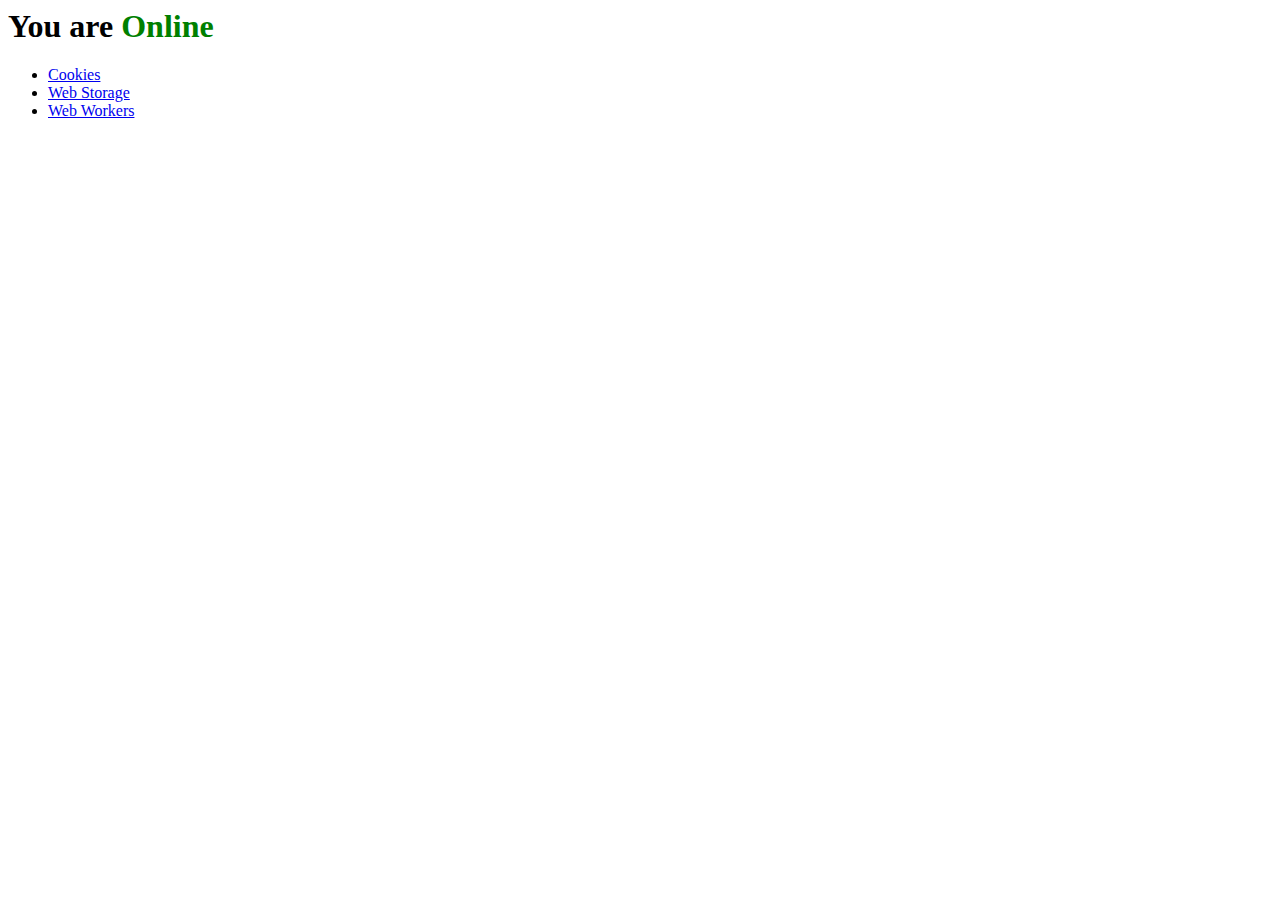
<file: index.html>
<html  manifest="cache.appcache">
	<head>
		<title>Online/Offlline events</title>
		<link rel="stylesheet" href="css/onlineOfflineEvents.css" type="text/css" media="screen">
	</head>
	
	<body>
		<h1> You are <strong id="status" class="online"> Online </strong> </h1>
		<script src="js/onlineOfflineEvents.js"></script>
			
		<div>		
			<ul>
				<li><a href="cookie.html">Cookies</a></li>
				<li><a href="webstorage.html">Web Storage</a></li>
				<li><a href="webworker.html">Web Workers</a></li>
			</ul>
			
		</div>
	</body>
</html>
</file>
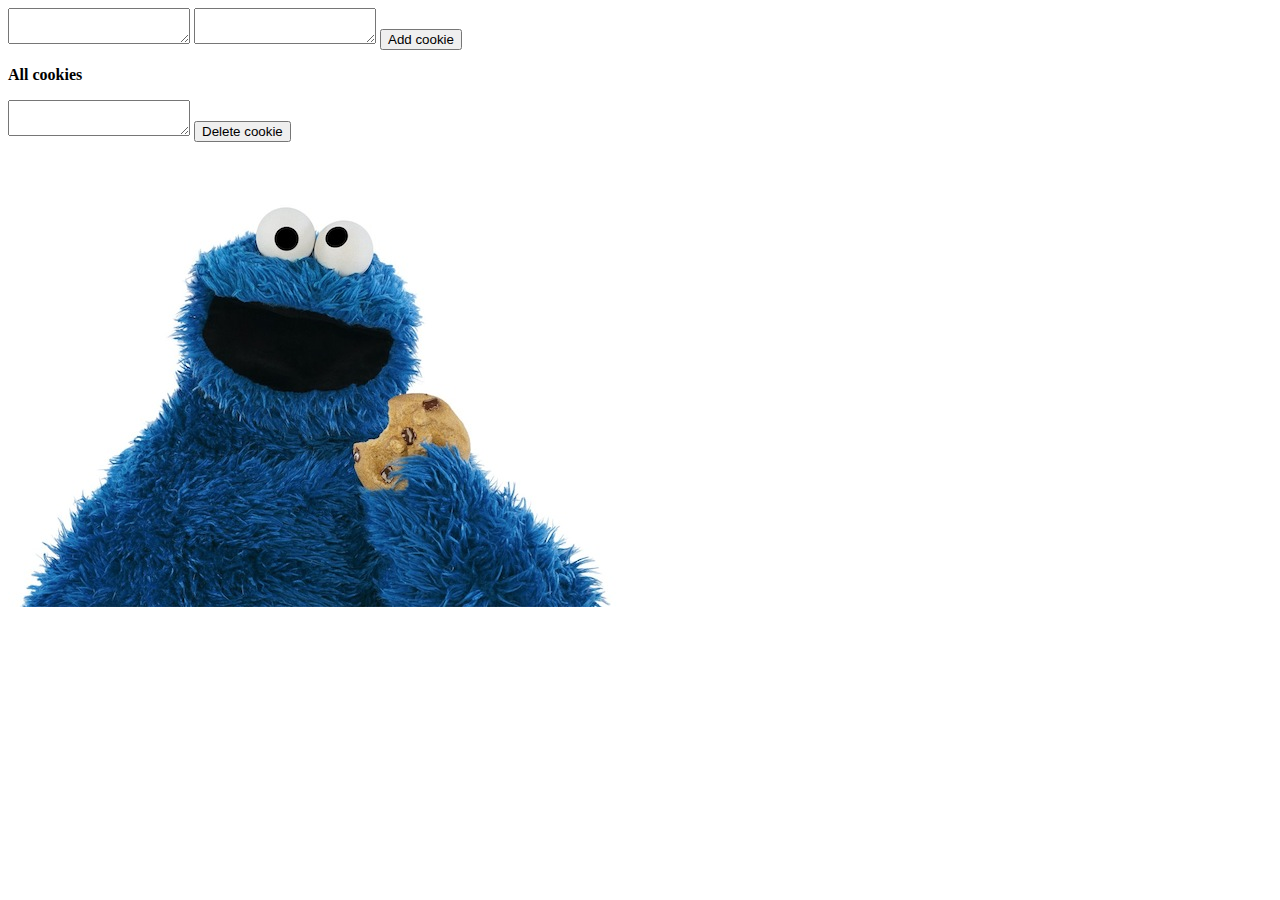
<file: cookie.html>
<html>
    <header>
		<script type="text/javascript" src="js/cookies.js"></script>

    </header>
    <body>
		<div>
		
			<textarea id="cookieName"></textarea>			
			<textarea id="cookieValue" ></textarea>
			<button id="setCookie" onclick="addNewCookie();">Add cookie</button>
		</div>
		
		<div>
			<p><b>All cookies</b>
			<p id="allCookies"></p>
		</div>
		
		<div>
		
			<textarea id="deleteCookieName"></textarea>		
			<button id="setCookie" onclick="deleteCookie();">Delete cookie</button>
		</div>
		
		<img src="img/cookiemonster.jpeg" style="margin-top:50px;"/>
    </body>
</html>
</file>
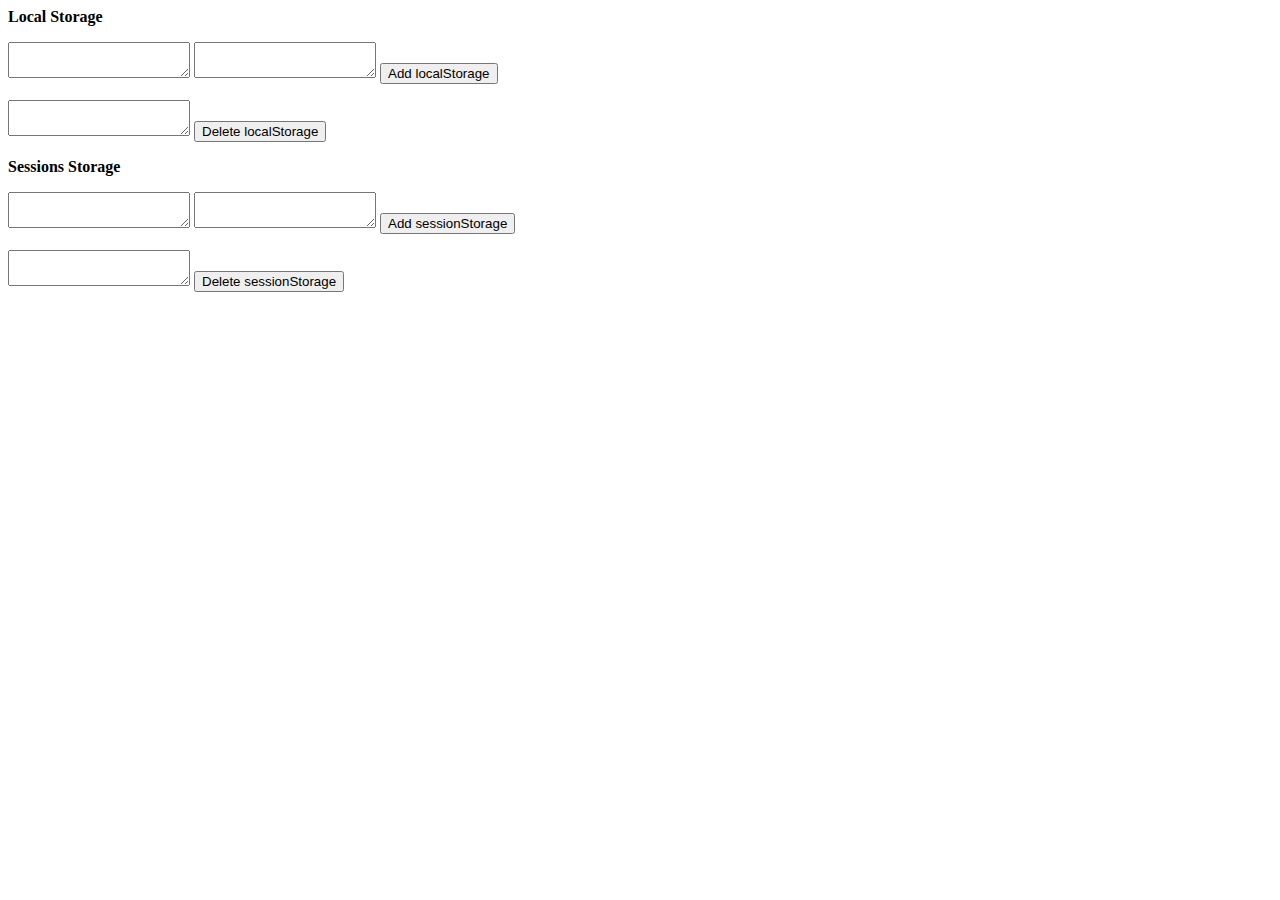
<file: webstorage.html>
<html>
    <header>
		<script type="text/javascript" src="js/webstorage.js"></script>

    </header>
    <body>
		<div>
			<p><b>Local Storage</b></p>
			<textarea id="newLocalName"></textarea>			
			<textarea id="newLocalValue" ></textarea>
			<button id="setCookie" onclick="addNewLocal();">Add localStorage</button>
		</div>
		
		<div>			
			<p id="allLocal"></p>
		</div>
		
		<div>		
			<textarea id="deleteLocalName"></textarea>		
			<button id="setCookie" onclick="deleteLocal();">Delete localStorage</button>
		</div>
		
		<div>
			<p><b>Sessions Storage</b></p>
			<textarea id="newSessionName"></textarea>			
			<textarea id="newSessionValue" ></textarea>
			<button id="setCookie" onclick="addNewSessions();">Add sessionStorage</button>
		</div>
		
		<div>			
			<p id="allSession"></p>
		</div>
		
		<div>				
			<textarea id="deleteSessionName" ></textarea>	
			<button id="setCookie" onclick="deleteSessions();">Delete sessionStorage</button>
		</div>
    </body>
</html>
</file>
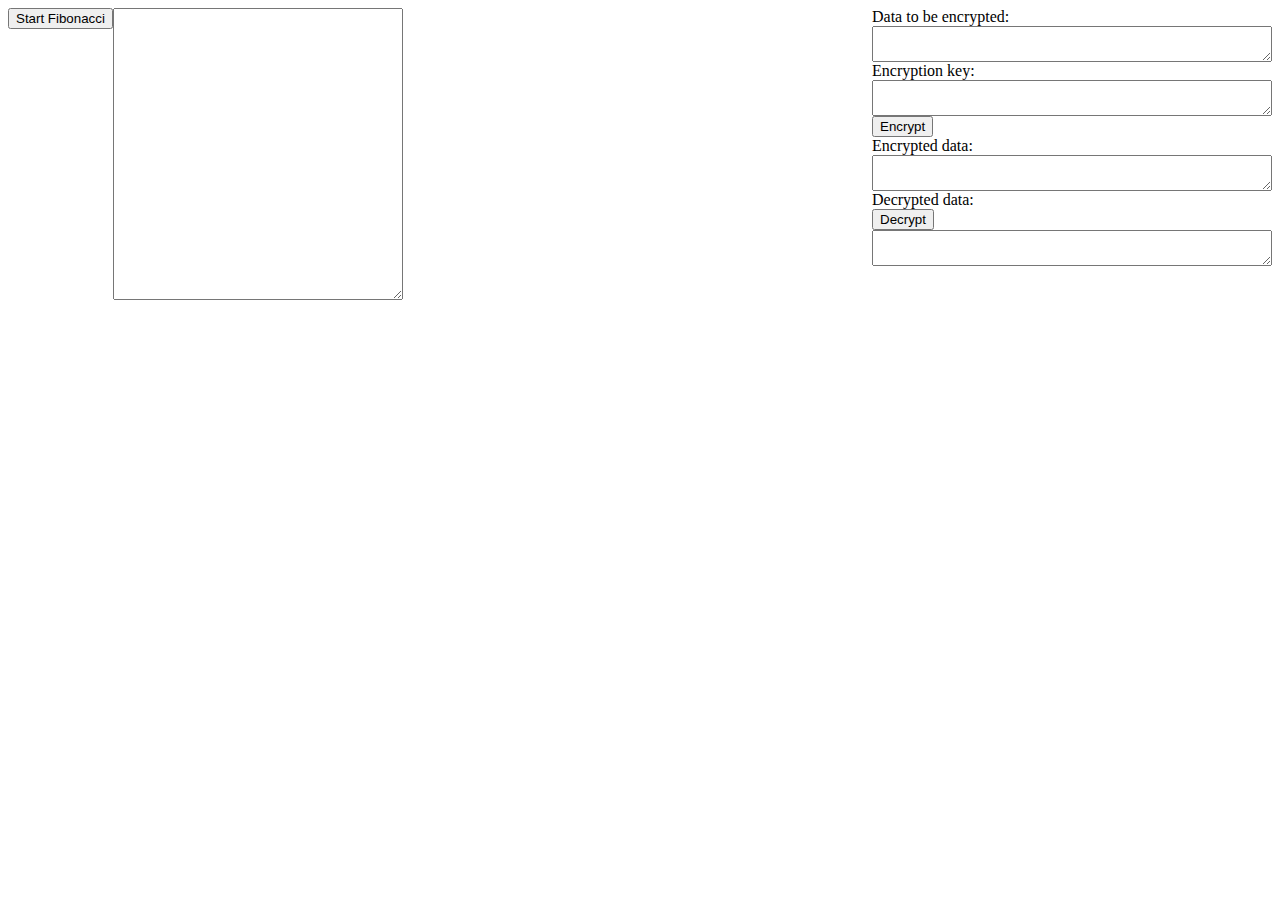
<file: webworker.html>
<html>
    <header>
		<script type="text/javascript" src="js/AES/AES.js"></script>
		<script type="text/javascript" src="js/webworkers.js"></script>
		<script type="text/javascript" scr="js/fibonacci.js"></script>
    </header>
    <body>
		<div>
			<div style="float:left;">
				<button id="fibonacciStartBtn" style="float:left;" onclick="startFibonacci();">Start Fibonacci</button>
				<textarea id="dataFibonacci" style="float:left;height:292px;width:290px;"></textarea>
			</div>
			
			<div style="float:right;">
				<label style="float:left;clear:both;"> Data to be encrypted: </label>
				<textarea id="encryptText" style="float:left;clear:both;width:400px;"></textarea>
				<label style="float:left;clear:both;"> Encryption key: </label>
				<textarea id="encryptKey" style="float:left;clear:both;width:400px;"></textarea>
				<button id="encryptBtn" style="float:left;clear:both;" onclick="encryptData()";>Encrypt</button>
				
				<label style="float:left;clear:both;"> Encrypted data: </label>
				<textarea id="encryptedText" style="float:left;clear:both;width:400px;"></textarea>
				<label style="float:left;clear:both;"> Decrypted data: </label>
				<button id="decryptBtn" style="float:left;clear:both;" onclick="decryptData()";>Decrypt</button>
				<textarea id="decryptText" style="float:left;clear:both;width:400px;"></textarea>
			</div>
		</div>	
    </body>
</html>
</file>
<file: css/onlineOfflineEvents.css>
.online {
	color: green;
}

.offline {
	color: red;
}
</file>
